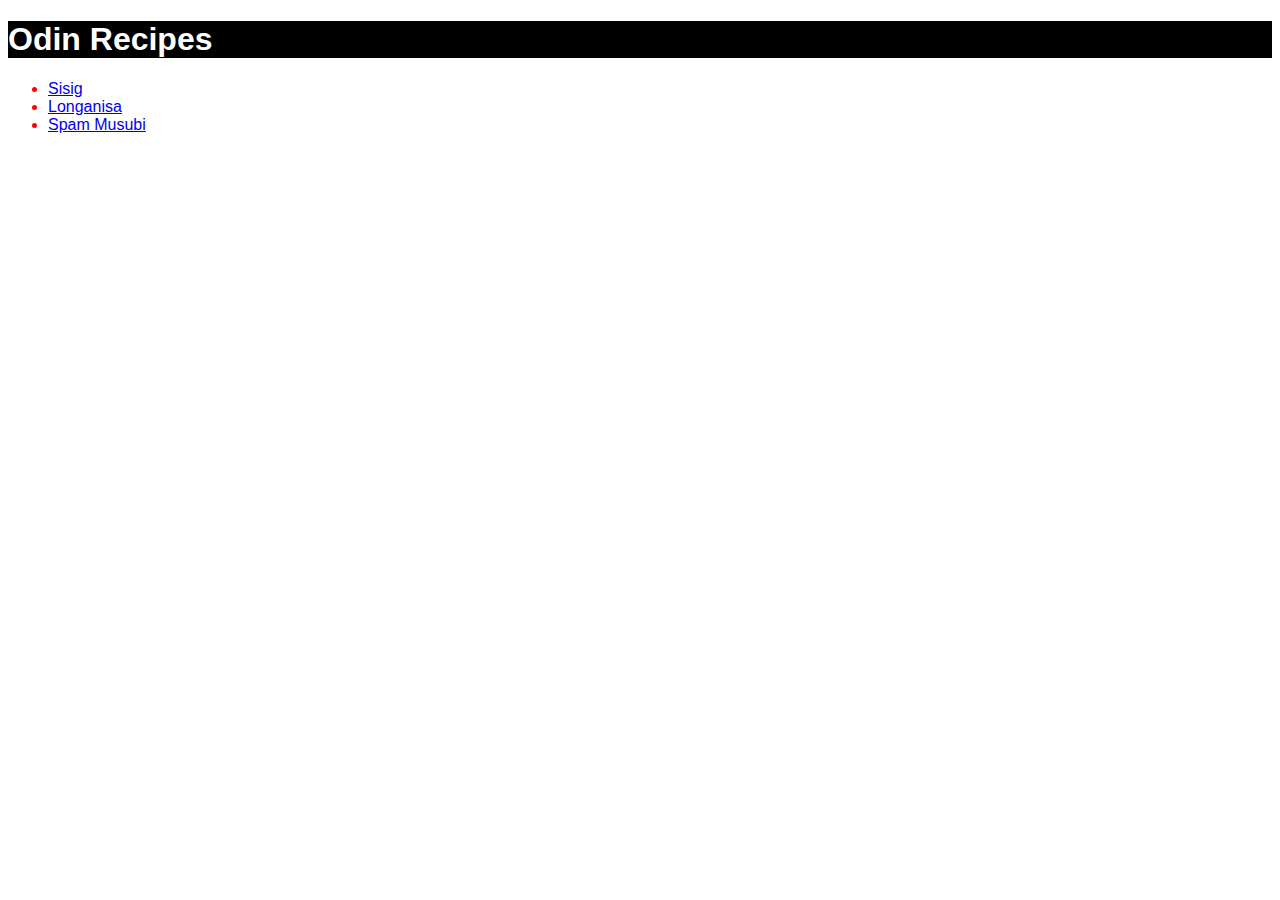
<file: index.html>
<!DOCTYPE html>
<html lang="en">
    <head>
        <meta charset="UTF-8">
        <title>odin-recipes</title>
        <link rel="stylesheet" href="style.css">
    </head>
    <body>
        <h1 id="title">Odin Recipes</h1>
        <ul>
            <li class="link"><a href="recipes/sisig.html">Sisig</a></li>
            <li class="link"><a href="recipes/longanisa.html">Longanisa</a></li>
            <li class="link"><a href="recipes/spam-musubi.html">Spam Musubi</a></li>
        </ul>
    </body>
</html>
</file>
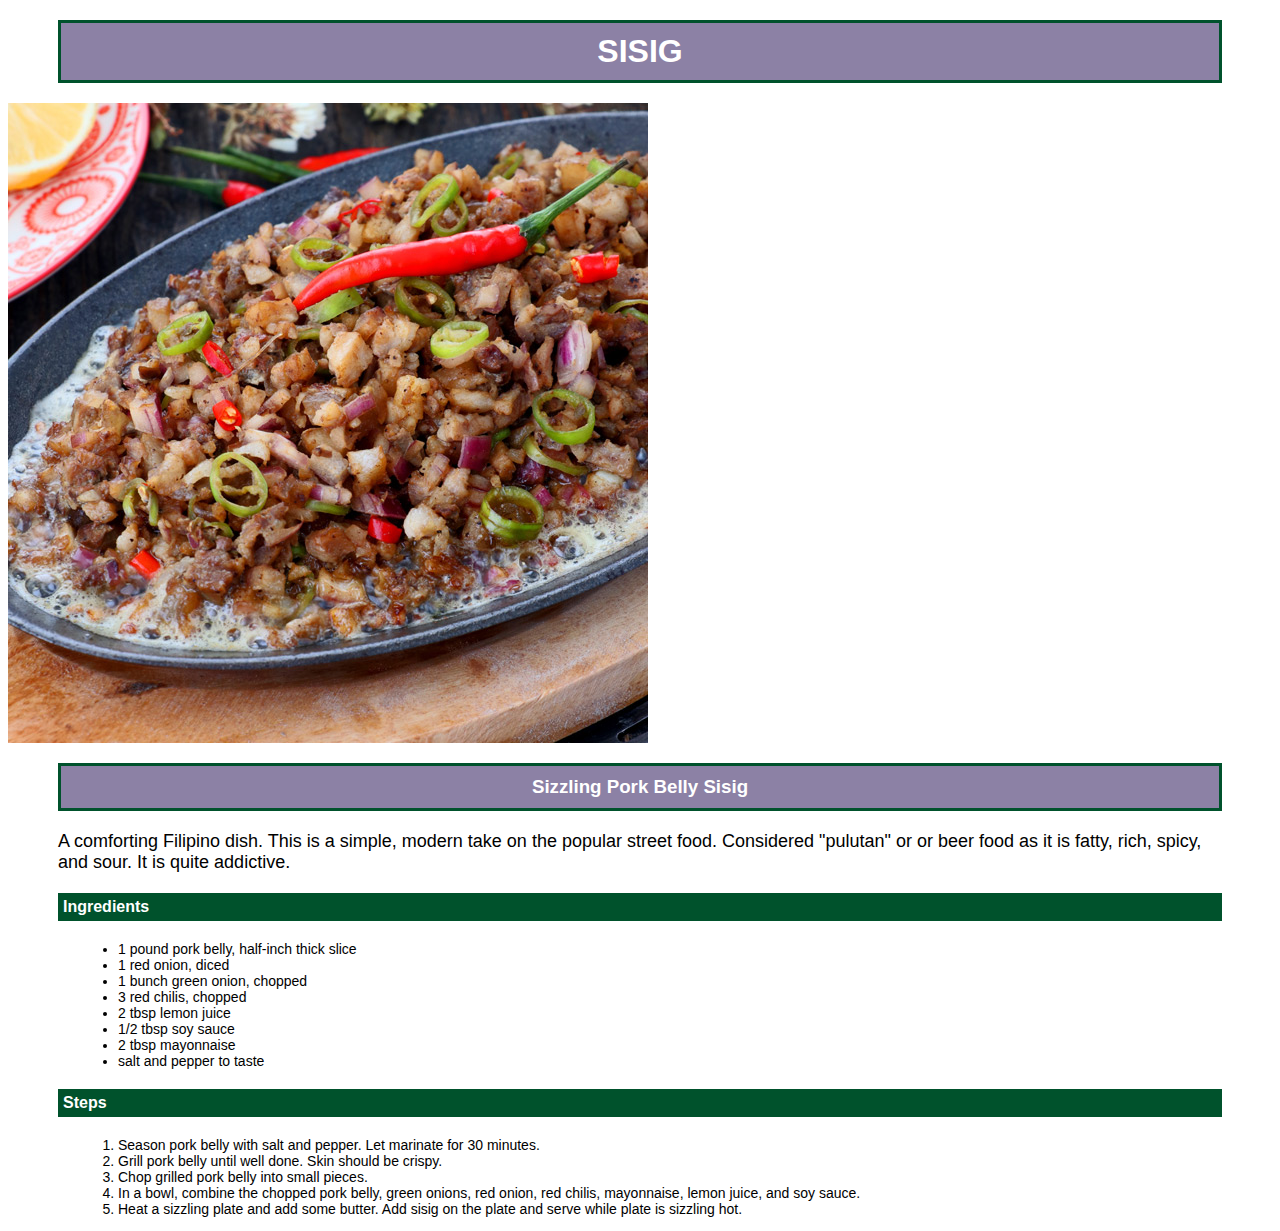
<file: recipes/sisig.html>
<link rel="stylesheet" href="style.css">
<h1 id="title">SISIG</h1>
<img src="../images/sisig.jpg">
<body>
    <h3 id="title">Sizzling Pork Belly Sisig</h3>
        <p class="para">A comforting Filipino dish. This is a simple, modern
        take on the popular street food. Considered "pulutan" or
        or beer food as it is fatty, rich, spicy, and sour. It is quite
        addictive.</p>
    <h4 class="header">Ingredients</h4>
        <ul class="list">
            <li>1 pound pork belly, half-inch thick slice</li>
            <li>1 red onion, diced</li>
            <li>1 bunch green onion, chopped</li>
            <li>3 red chilis, chopped</li>
            <li>2 tbsp lemon juice</li>
            <li>1/2 tbsp soy sauce</li>
            <li>2 tbsp mayonnaise</li>
            <li>salt and pepper to taste</li>
        </ul>
    <h4 class="header">Steps</h4>
        <ol class="list">
            <li>Season pork belly with salt and pepper. Let marinate
            for 30 minutes.</li>
            <li>Grill pork belly until well done. Skin should be 
            crispy.</li>
            <li>Chop grilled pork belly into small pieces.</li>
            <li>In a bowl, combine the chopped pork belly, green onions,
             red onion, red chilis, mayonnaise, lemon juice, 
             and soy sauce.</li>
            <li>Heat a sizzling plate and add some butter. Add sisig
            on the plate and serve while plate is sizzling hot.</li>
        </ol>
</body>
</file>
<file: style.css>
#title {
    color: white;
    background-color: black;
}

.link {
    font-size: bold;
    color: red;
}

#title,
.link {
    font-family: papyrus, sans-serif;
}
</file>
<file: recipes/style.css>
#title {
    color: rgb(255, 255, 255);
    background-color: rgb(140, 129, 165);
    font-family: papyrus, sans-serif;
    padding: 10px;
    margin: 20px 50px;
    border: 3px solid rgb(0, 82, 44);
    text-align: center;
}

#title.header {
    font-weight: bold;
}

.header {
    background-color: rgb(0, 82, 44);
    color: white;
    font-family: papyrus, sans-serif;
    margin: 20px 50px;
    padding: 5px;

}

.para,
.list {
    font-family: papyrus, sans-serif;
}

.para {
    font-size: 18px;
    margin: 0px 50px;
}

.list {
    font-size: 14px;
    margin-left: 70px
}
</file>
